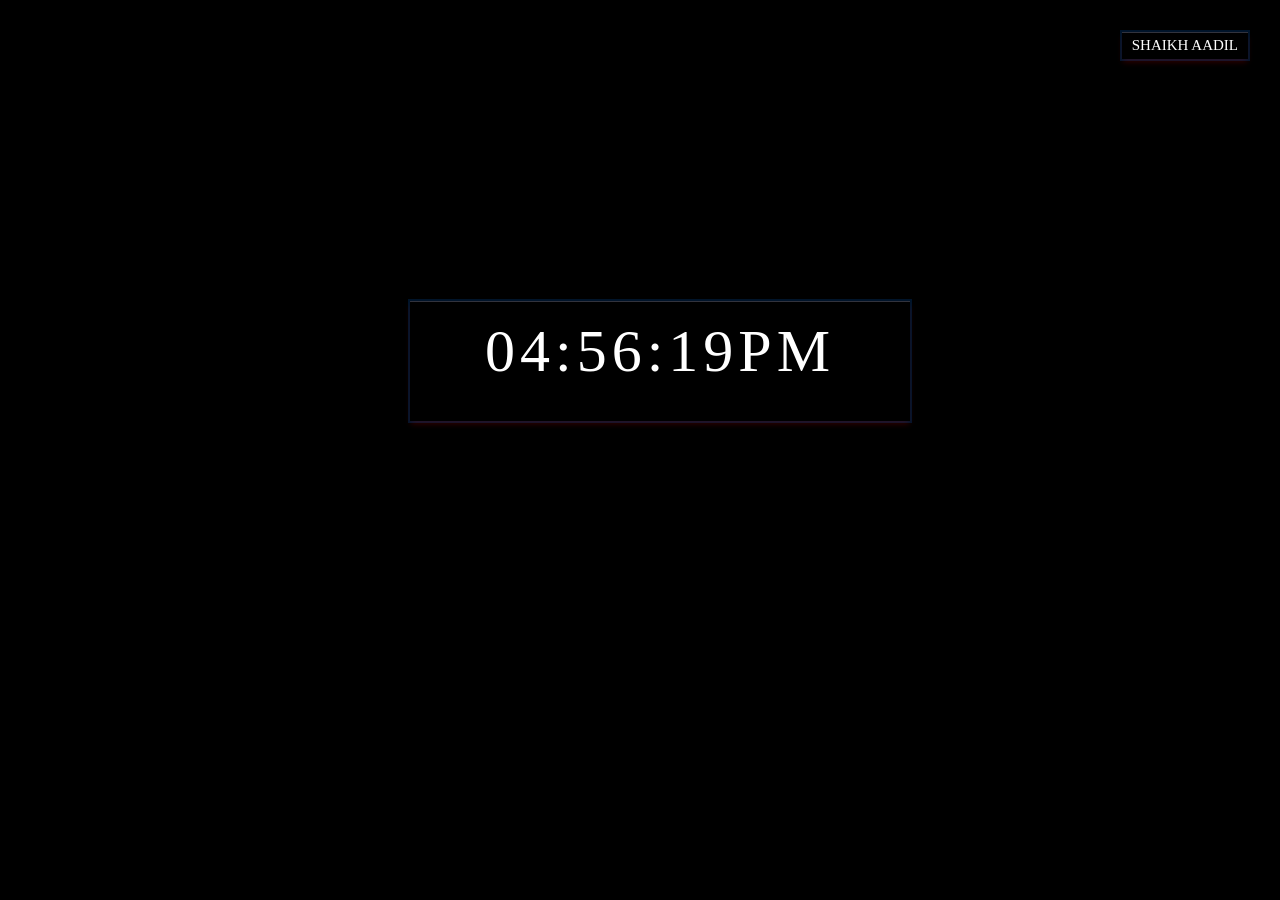
<file: index.html>
<!DOCTYPE html>
<html lang="en">
<head>
    
    <meta charset="UTF-8">
    <meta name="viewport" content="width=device-width, initial-scale=1.0">
    <title>clock</title>
</head>
<link rel="stylesheet" href="style.css">
<body>
    
    <div class="namecoderwrapper"><div class="namecoder">SHAIKH AADIL</div></div>
    <div class="clock">
        <div class="display" id="time"></div>
    </div>
    <script>
        setInterval(function(){
            const clock = document.querySelector(".display");
        let time = new Date();
        let sec = time.getSeconds();
        let min = time.getMinutes();
        let hr = time.getHours();
        day = "";
    
        if(hr > 12){
            hr = hr - 12;
        }
        if(hr == 0){
            hr = 12;
        }
        if(sec < 10 ){
            sec = '0' + sec;
        }
        if(min < 10){
            min = '0' + min;
        }
        if(hr < 10){
            hr = '0' + hr;
        if(day <= 12)
        {
            day = 'PM';
        }
        

            
        
        }
        clock.textContent = hr + ':' + min + ':' + sec +  "" + day;
        });
    </script>
</body>
</html>
</file>
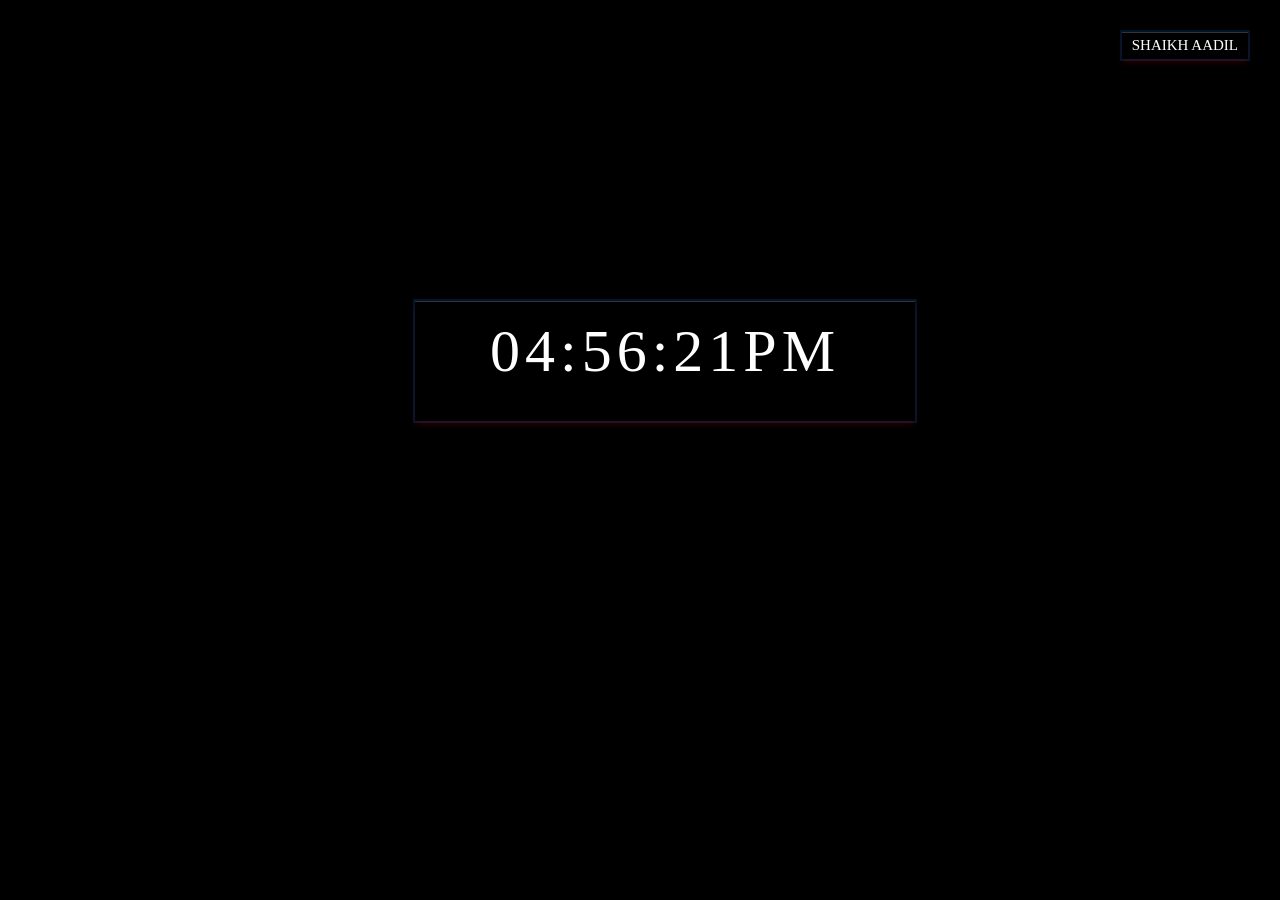
<file: clock.html>
<!DOCTYPE html>
<html lang="en">
<head>
    
    <meta charset="UTF-8">
    <meta name="viewport" content="width=device-width, initial-scale=1.0">
    <title>clock</title>
</head>
<link rel="stylesheet" href="clock.css">
<body>
    
    <div class="namecoderwrapper"><div class="namecoder">SHAIKH AADIL</div></div>
    <div class="clock">
        <div class="display" id="time"></div>
    </div>
    <script>
        setInterval(function(){
            const clock = document.querySelector(".display");
        let time = new Date();
        let sec = time.getSeconds();
        let min = time.getMinutes();
        let hr = time.getHours();
        day = "";
    
        if(hr > 12){
            hr = hr - 12;
        }
        if(hr == 0){
            hr = 12;
        }
        if(sec < 10 ){
            sec = '0' + sec;
        }
        if(min < 10){
            min = '0' + min;
        }
        if(hr < 10){
            hr = '0' + hr;
        if(day <= 12)
        {
            day = 'PM';
        }
        

            
        
        }
        clock.textContent = hr + ':' + min + ':' + sec +  "" + day;
        });
    </script>
</body>
</html>
</file>
<file: style.css>
*{
    margin: 0;
    padding: 0;
    box-sizing: border-box;
}
html,body{
    height:100%;
    width: 100%;
    
}
body{
    background-color: black;
    background-repeat: no-repeat;
    background-position: center;

    
}

.clock{
    
    height: 120px;
    width: 500px;
    margin-left: 410px;
    margin-top: 242px;
    box-shadow: rgba(0, 123, 255, 0.163) 0px 0px 0px 2px, rgba(255, 0, 0, 0.197) 0px 4px 6px -1px, rgba(208, 214, 255, 0.24) 0px 1px 0px inset;    
}
.clock .display{
    
    color: transparent;
    font-size: 60px;
    color: #ffffff;
    letter-spacing: 5px;
    font-family: Georgia, 'Times New Roman', Times, serif;
    text-align: center;
    padding-top: 1rem; 
    
}
.namecoderwrapper{
    display: flex;
    justify-content: end;
    
}
.namecoder{
    color: #ffffff;
    width: auto;
    font-size: 15px;
    padding: 5px 10px;
    margin-top: 2rem;
    margin-right: 2rem;
    box-shadow: rgba(0, 123, 255, 0.163) 0px 0px 0px 2px, rgba(255, 0, 0, 0.197) 0px 4px 6px -1px, rgba(208, 214, 255, 0.24) 0px 1px 0px inset;    
}
</file>
<file: clock.css>
*{
    margin: 0;
    padding: 0;
    box-sizing: border-box;
}
html,body{
    height:100%;
    width: 100%;
    
}
body{
    background-color: black;
    background-repeat: no-repeat;
    background-position: center;

    
}

.clock{
    
    height: 120px;
    width: 500px;
    margin-left: 415px;
    margin-top: 242px;
    box-shadow: rgba(0, 123, 255, 0.163) 0px 0px 0px 2px, rgba(255, 0, 0, 0.197) 0px 4px 6px -1px, rgba(208, 214, 255, 0.24) 0px 1px 0px inset;    
}
.clock .display{
    
    color: transparent;
    font-size: 60px;
    color: #ffffff;
    letter-spacing: 5px;
    font-family: Georgia, 'Times New Roman', Times, serif;
    text-align: center;
    padding-top: 1rem; 
    
}
.namecoderwrapper{
    display: flex;
    justify-content: end;
    
}
.namecoder{
    color: #ffffff;
    width: auto;
    font-size: 15px;
    padding: 5px 10px;
    margin-top: 2rem;
    margin-right: 2rem;
    box-shadow: rgba(0, 123, 255, 0.163) 0px 0px 0px 2px, rgba(255, 0, 0, 0.197) 0px 4px 6px -1px, rgba(208, 214, 255, 0.24) 0px 1px 0px inset;    
}
</file>
